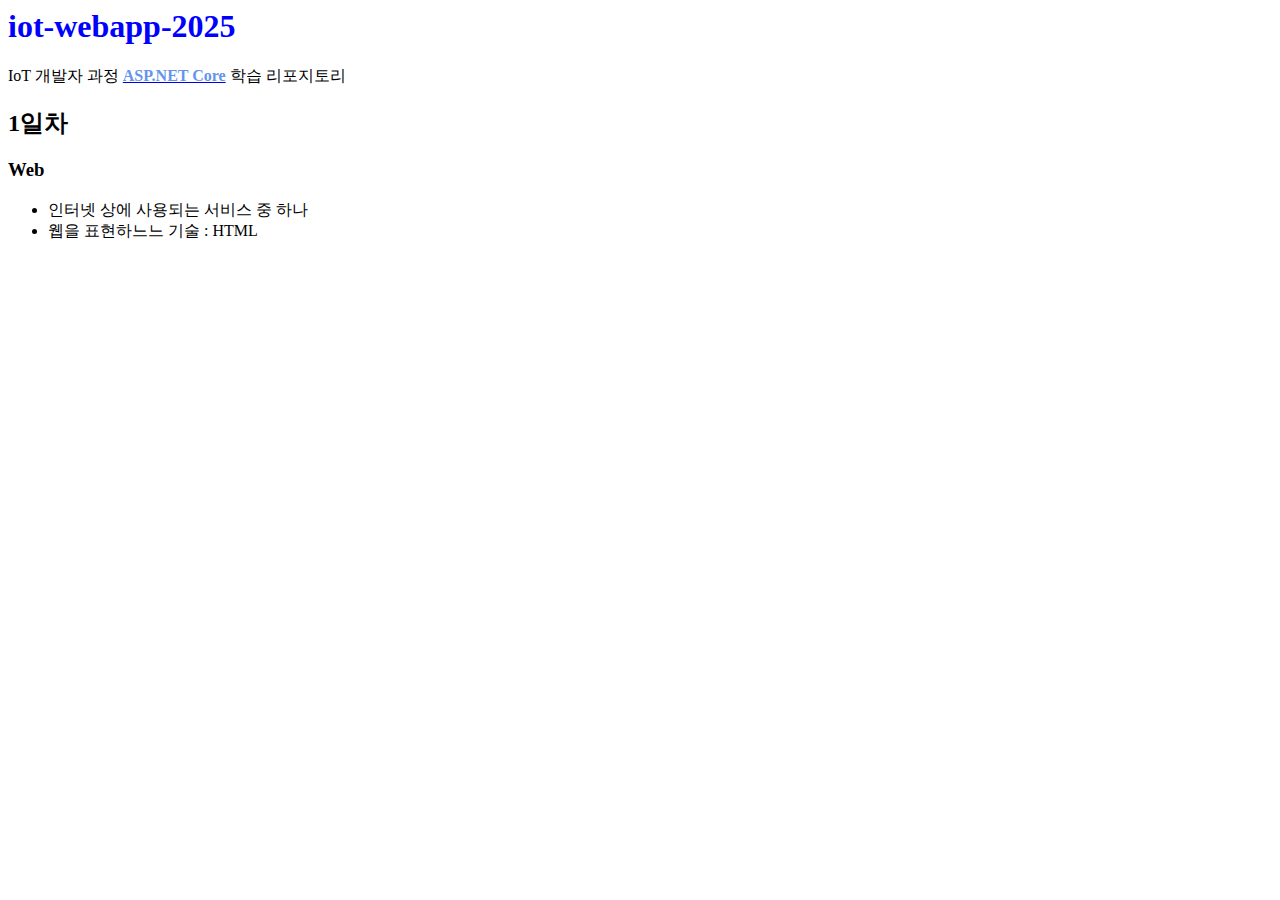
<file: day01/html01.html>
<html>
    <head>
        <title>첫번째 웹페이지</title>
    </head>
    <body>
        <h1 style="color: blue;">iot-webapp-2025</h1>
        <p>IoT 개발자 과정 
            <a href="#"><b style="color: cornflowerblue;">ASP.NET Core</b></a> 
            학습 리포지토리</p>

        <h2>1일차</h2>
        <h3>Web</h3>
        <ul>
            <li>인터넷 상에 사용되는 서비스 중 하나</li>
            <li>웹을 표현하느느 기술 : HTML</li>
        </ul>
    </body>
</html>
</file>
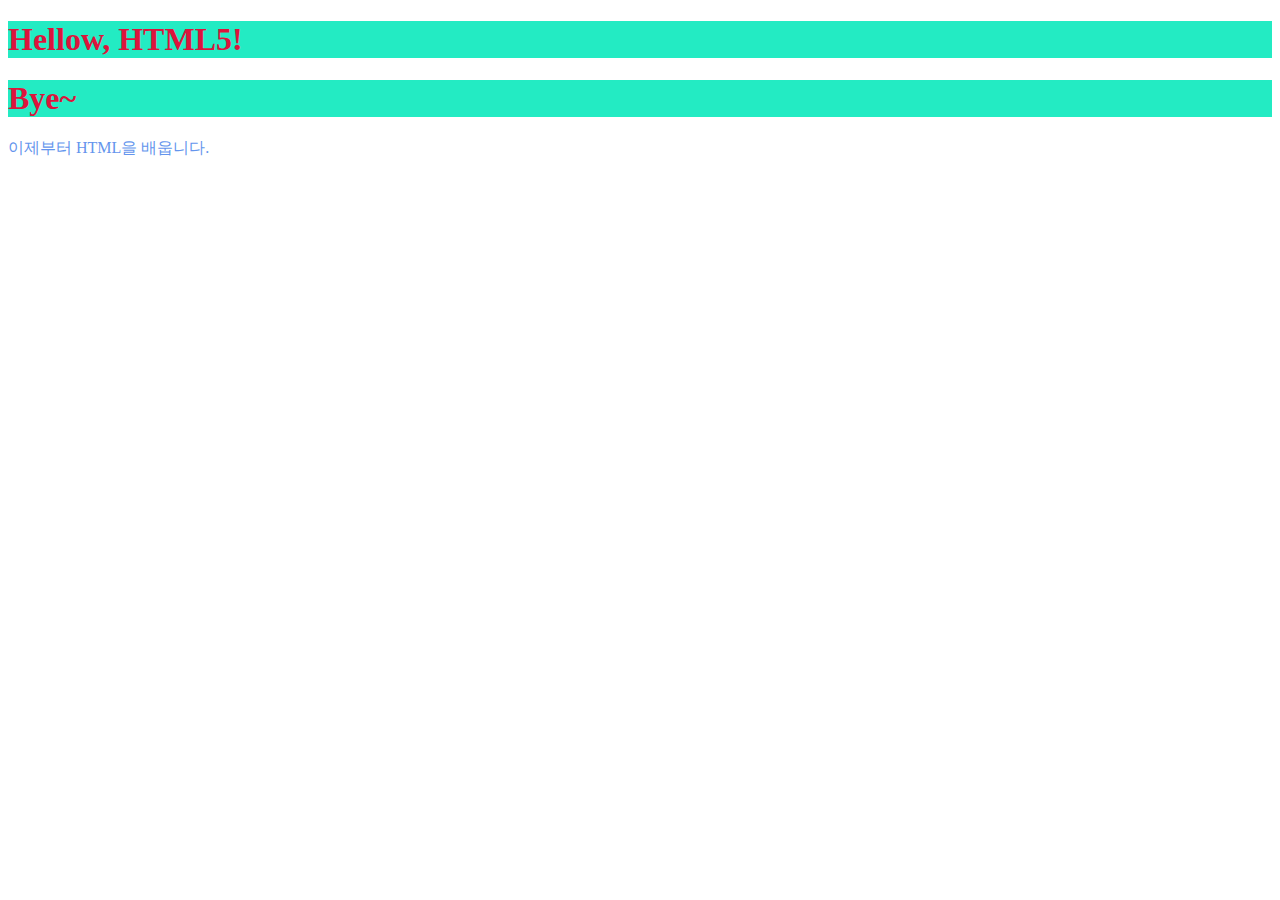
<file: day01/html03.html>
<!DOCTYPE html>
<html lang="ko">
    <head>
        <meta charset="UTF-8">
        <meta name="viewport" content="width=device-width, initial-scale=1.0">
        <title>세번째 웹페이지</title>
        <!-- CSS 외부스타일 적용 -->
         <link rel="stylesheet" href="./style01.css">
         <!-- JS 외부 적용 -->
          <script src="./script01.js"></script>
    </head>
    <body>
        <h1>Hellow, HTML5!</h1>
        <h1>Bye~</h1>
        <p>이제부터 HTML을 배웁니다.</p>
    </body>
</html>
</file>
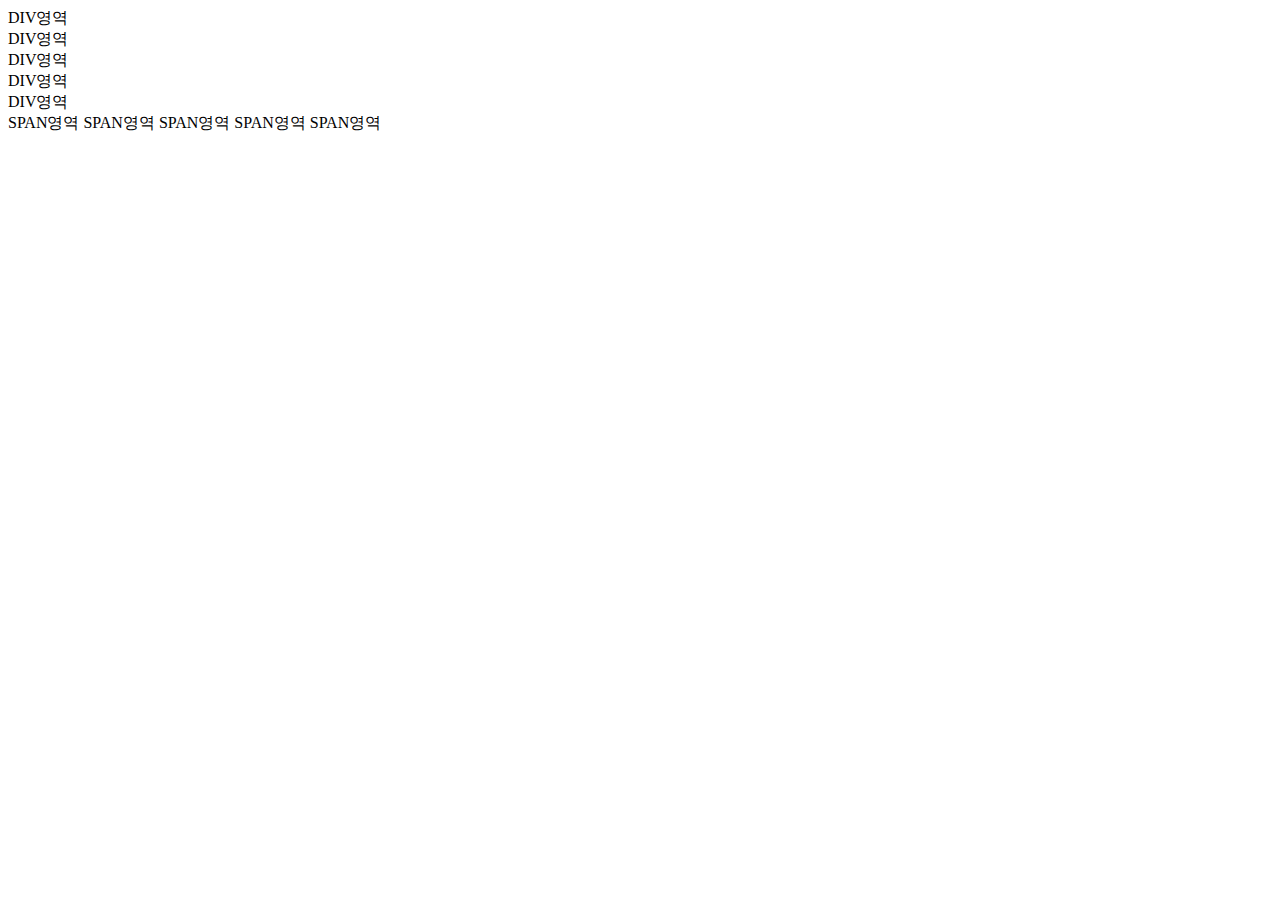
<file: day01/html07.html>
<!DOCTYPE html>
<html lang="en">
<head>
    <meta charset="UTF-8">
    <meta name="viewport" content="width=device-width, initial-scale=1.0">
    <title>공간분할태그</title>
</head>
<body>
    <div>DIV영역</div>
    <div>DIV영역</div>
    <div>DIV영역</div>
    <div>DIV영역</div>
    <div>DIV영역</div>
    <div>
        <span>SPAN영역</span>
        <span>SPAN영역</span>
        <span>SPAN영역</span>
        <span>SPAN영역</span>
        <span>SPAN영역</span>
    </div>
</body>
</html>
</file>
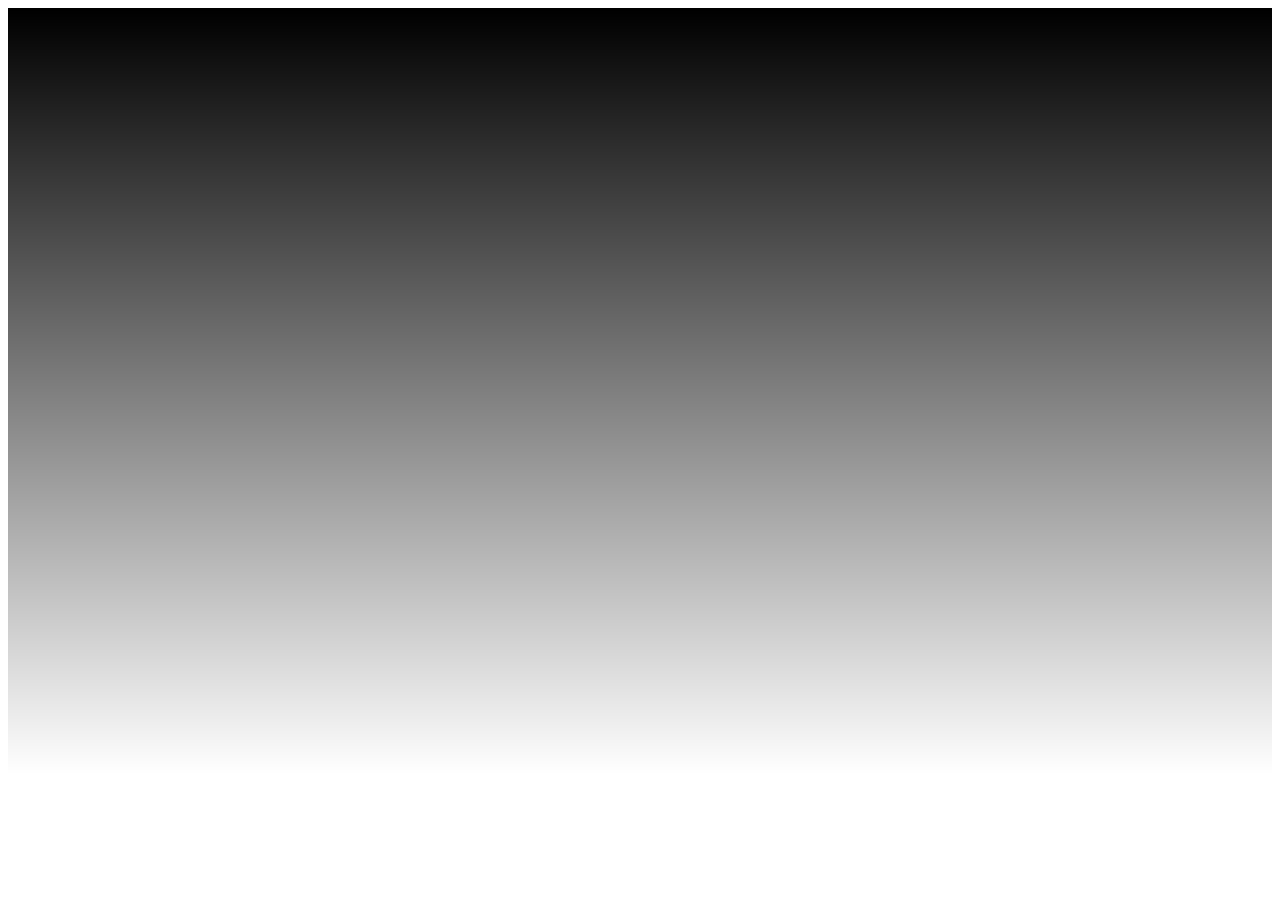
<file: day02/test.html>
<!DOCTYPE html>
<html>
<head>
  <meta charset="utf-8">
  <title>256 Grayscale Bars</title>
</head>
<body>
  <script>
    document.addEventListener("DOMContentLoaded", function () {
      const container = document.body;

      for (let i = 0; i < 256; i++) {
        const div = document.createElement("div");
        div.style.height = "3px";
        div.style.backgroundColor = `rgb(${i}, ${i}, ${i})`;
        container.appendChild(div);
      }
    });
  </script>
</body>
</html>
</file>
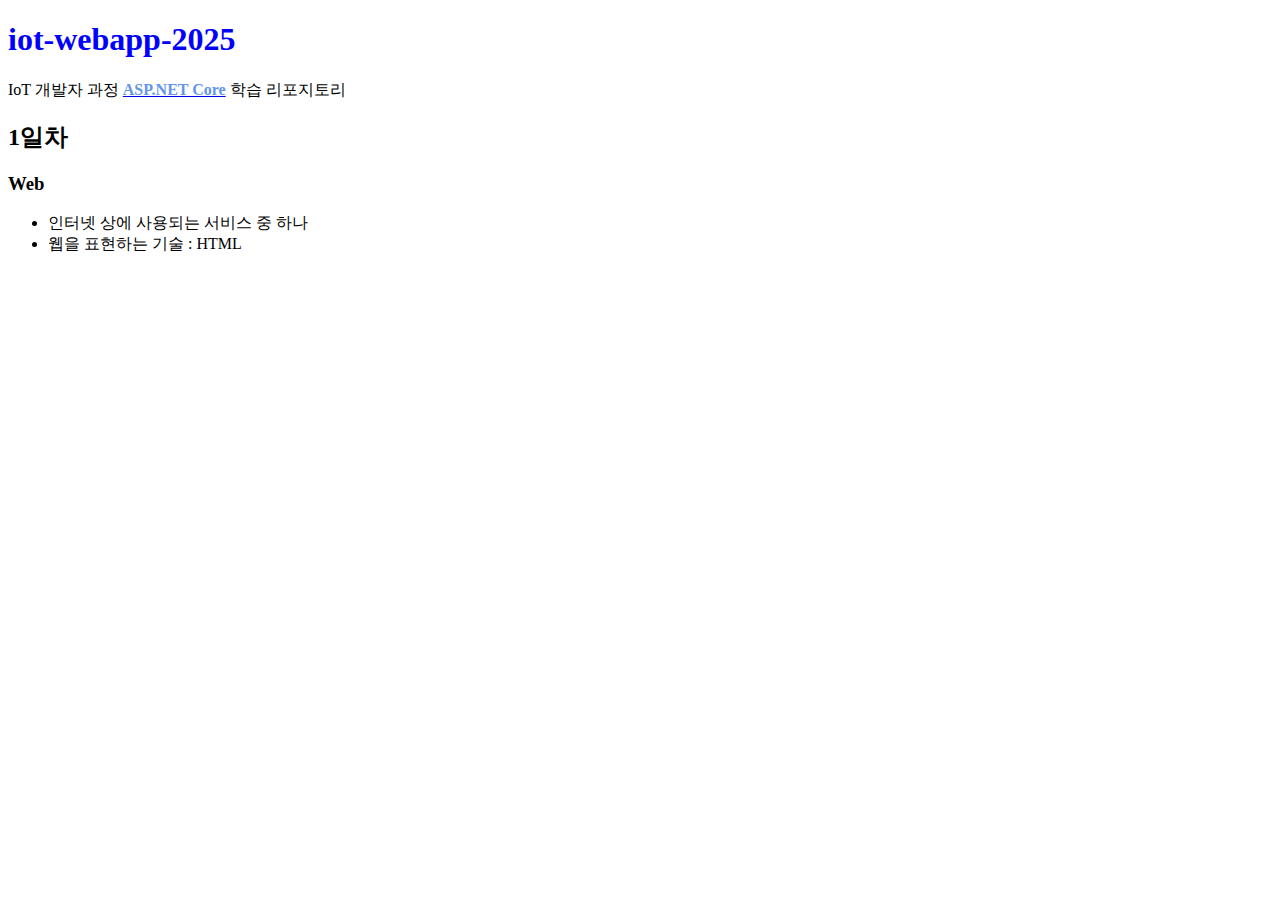
<file: iot-webapp-2025-main/day01/html01.html>
<!DOCTYPE html>
<!-- HTML5라고 설정 -->
<html>
    <head>
        <title>첫번째 웹페이지</title>
    </head>
    <body>
        <h1 style="color: blue;">iot-webapp-2025</h1>
        <p>IoT 개발자 과정 
            <a href="#"><b style="color: cornflowerblue;">ASP.NET Core</b></a> 
            학습 리포지토리</p>

        <!-- 주석(HTEML)-->
        <h2>1일차</h2>
        <h3>Web</h3>
        <ul>
            <li>인터넷 상에 사용되는 서비스 중 하나</li>
            <li>웹을 표현하는 기술 : HTML</li>
        </ul>
    </body>
</html>
</file>
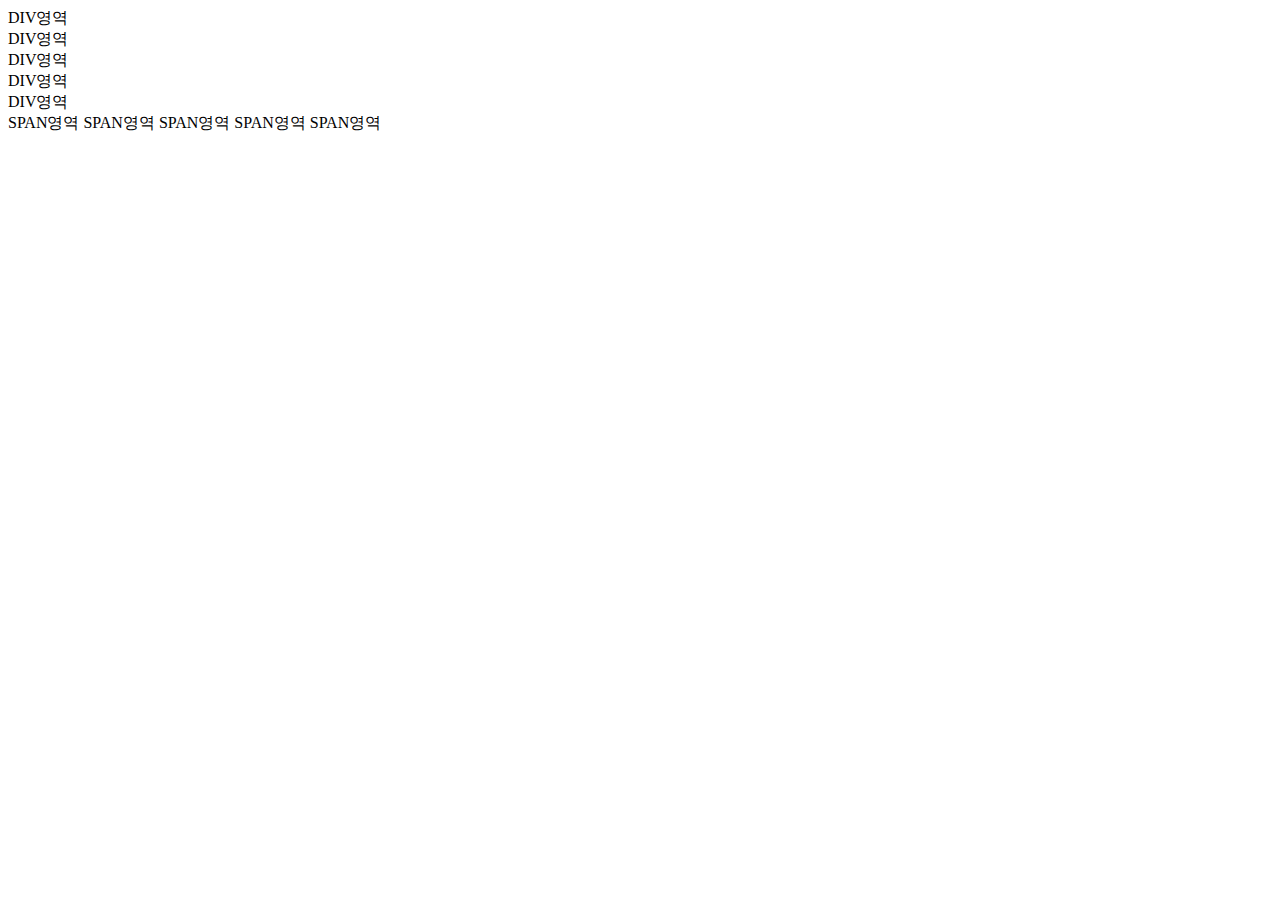
<file: iot-webapp-2025-main/day01/html07.html>
<!DOCTYPE html>
<html lang="ko">
<head>
    <meta charset="UTF-8">
    <meta name="viewport" content="width=device-width, initial-scale=1.0">
    <title>공간분할태그</title>
</head>
<body>
    <div>DIV영역</div>
    <div>DIV영역</div>
    <div>DIV영역</div>
    <div>DIV영역</div>
    <div>DIV영역</div>
    <div>
        <span>SPAN영역</span>
        <span>SPAN영역</span>
        <span>SPAN영역</span>
        <span>SPAN영역</span>
        <span>SPAN영역</span>
    </div>
</body>
</html>
</file>
<file: day01/style01.css>
h1{
                color: crimson;
                background-color: #23EBC3; /* rgb(35, 235, 195); 와 동일 */
            }

            p{
                color:cornflowerblue;
            }
</file>
